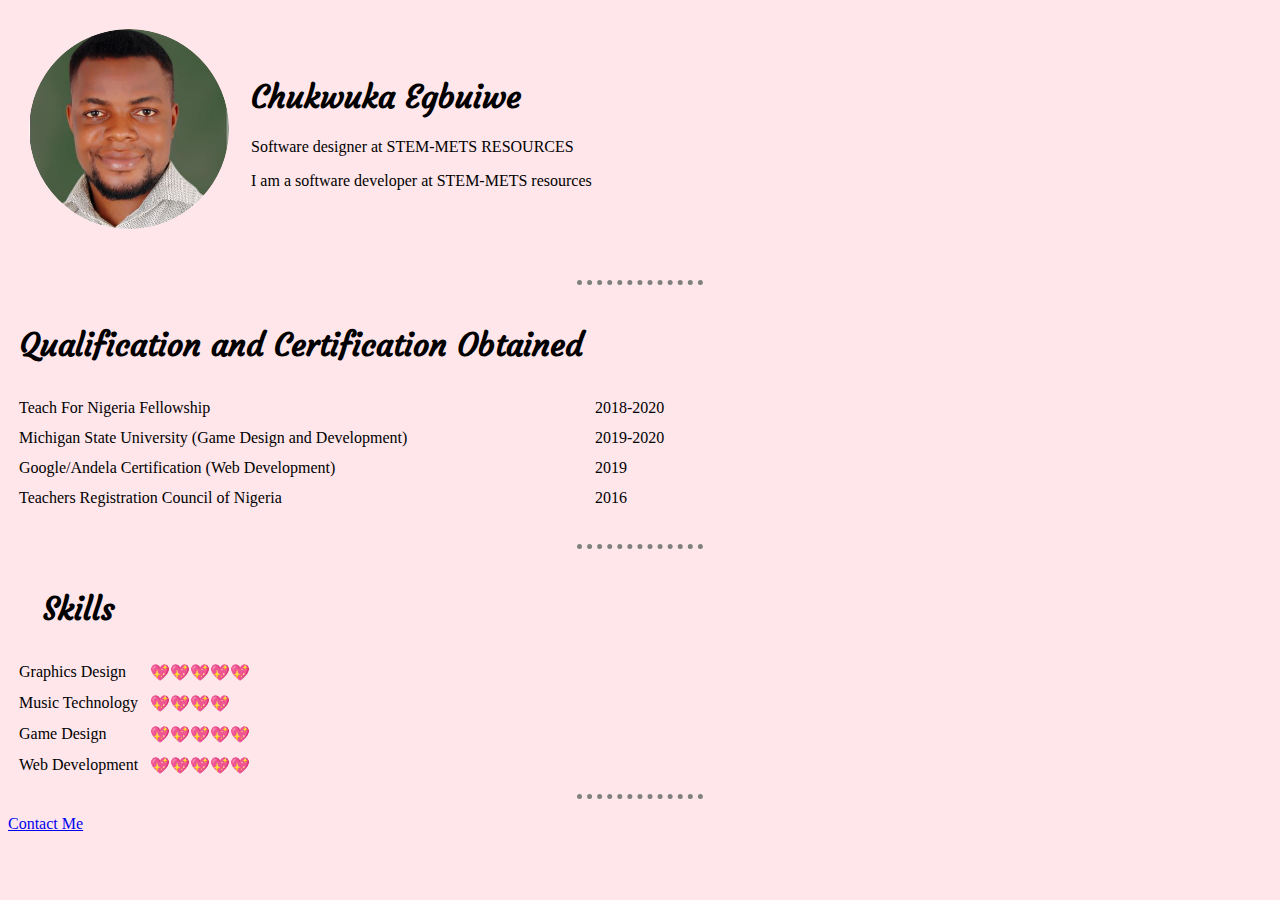
<file: index.html>
<!DOCTYPE html>
<html>
<head>
	<meta charset="utf-8">
	<meta name="viewport" content="width=device-width, initial-scale=1">
	<title>Home</title>

	<link rel="stylesheet" type="text/css" href="style.css">
	<link rel="preconnect" href="https://fonts.googleapis.com">
<link rel="preconnect" href="https://fonts.gstatic.com" crossorigin>
<link href="https://fonts.googleapis.com/css2?family=Courgette&display=swap" rel="stylesheet">
<link rel="icon" href="favicon.ico">
	
</head>


<body>

	<!---   This is a personal webpage   -->

	<table cellspacing="20px">
		<tr>
			<td><img src="chuks.png" height="200px" width="200px"></td>
			<td><h1>Chukwuka Egbuiwe</h1>
			<p>Software designer at STEM-METS RESOURCES</p>
			<p>I am a software developer at STEM-METS resources</p></td>
		</tr>
	</table>
	
	<br>		
<hr>

<table cellspacing="10px">
	<thead>
			<th><h1>Qualification and Certification Obtained</h1></th>
			
	</thead>
	<tbody>
	<tr>
		<td>Teach For Nigeria Fellowship</td>
		<td>2018-2020</td>
	</tr>

	<tr>
		<td>Michigan State University (Game Design and Development)</td>
		<td>2019-2020</td>
	</tr>

	<tr>
		<td>Google/Andela Certification (Web Development)</td>
		<td>2019</td>
	</tr>

	<tr>
		<td>Teachers Registration Council of Nigeria</td>
		<td>2016</td>
	</tr>

	</tbody>
</table>
<br>
<hr>

<table cellspacing="10px">
	<thead>
		<th><h1>Skills</h1></th>
	</thead>
	<tbody>
		<tr>
			<td>Graphics Design</td>
			<td>💖💖💖💖💖</td>
		</tr>
		<tr>
			<td>Music Technology</td>
			<td>💖💖💖💖</td>
		</tr>
		<tr>
			<td>Game Design</td>
			<td>💖💖💖💖💖</td>
		</tr>
		<tr>
			<td>Web Development</td>
			<td>💖💖💖💖💖</td>
		</tr>
	</tbody>

</table>
<hr>
<p><a href="contact.html" target="_blank">Contact Me</a></p>




</body>
</html>
</file>
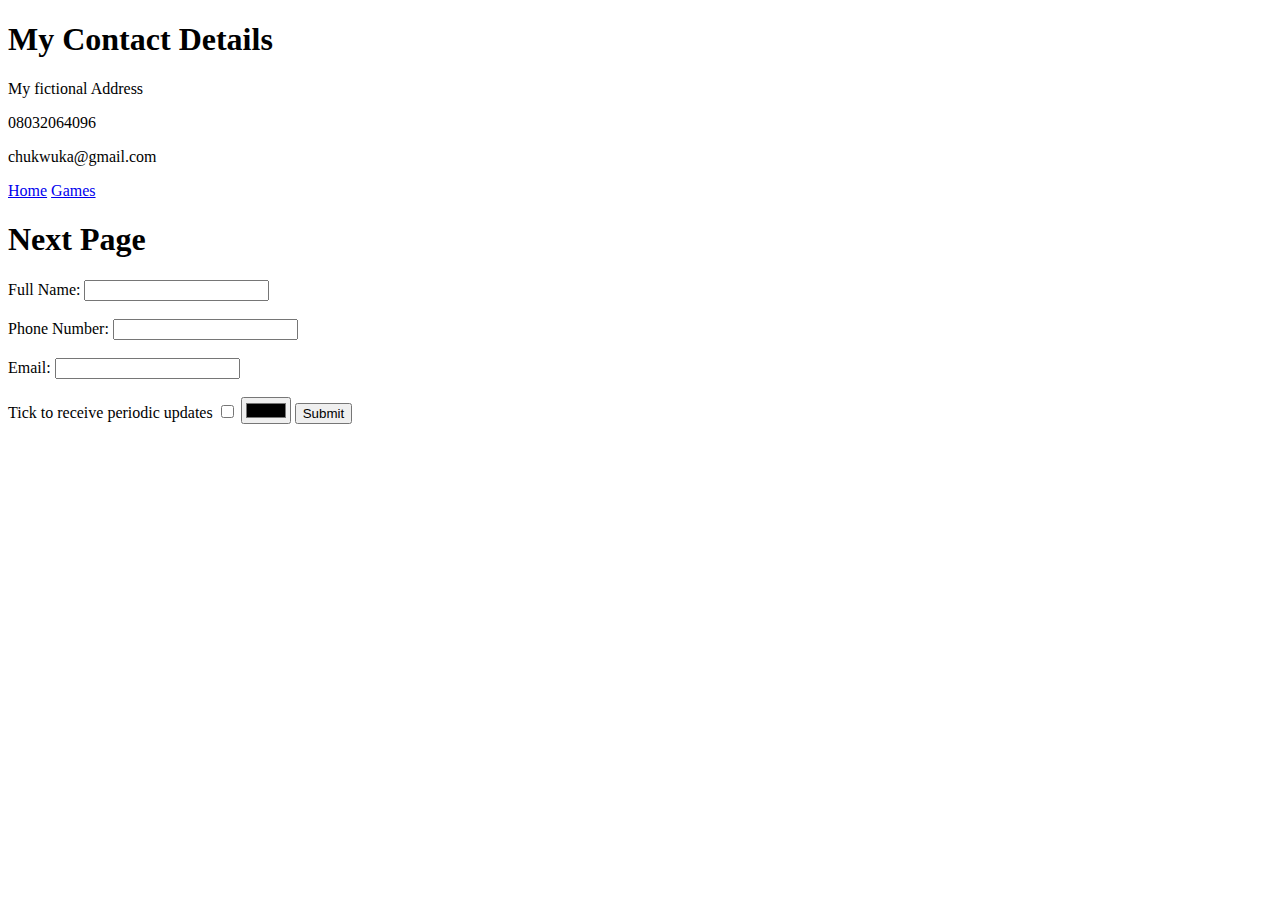
<file: contact.html>
<!DOCTYPE html>
<html>
<head>
	<meta charset="utf-8">
	<meta name="viewport" content="width=device-width, initial-scale=1">
	<title>Contact Me</title>
</head>
<body>
<h1>My Contact Details</h1>
<p>My fictional Address</p>
<p>08032064096</p>
<p>chukwuka@gmail.com</p>
<a href="index.html">Home</a>
<a href="games.html">Games</a>
<h1>Next Page</h1>

<form action="mailto:chkwukagbuiwe@gmail.com" method="POST" class="">
	
	<label>Full Name:</label>
	<input type="text" name="YourName" value="" required="required">  <br> <br>


	<label>Phone Number:</label>
	<input type="Number" name="YourNumber" value="" required="required"> <br> <br>



	<label>Email:</label>
	<input type="Email" name="YourEmail" value="" required="required"> <br> <br>


	<label>Tick to receive periodic updates</label>
	<input type="checkbox" name="">
	<input type="color" name="">
	<input type="submit" name="">


	
</form>





<!--<form class="" action="mailto:chukwukaegbuiwe@gmail.com" method="POST">
	<label>Your name:</label>
	<input type="text" name="username" value=""> <br>


	<label>Number:</label>
	<input type="Number" name="" value=""><br>

	<label>Email Address:</label>
	<input type="Email" name="" value=""><br>

	<label>Do you want to sign up for daily mail</label>
	<input type="checkbox" name=""> <br>

	<label>Date</label>
	<input type="Date" name="">

	<label>Message:</label>
	<textarea name="" rows="10" cols="30"></textarea><br>


	<input type="submit" name="">
	
</form>


-->
</body>
</html>
</file>
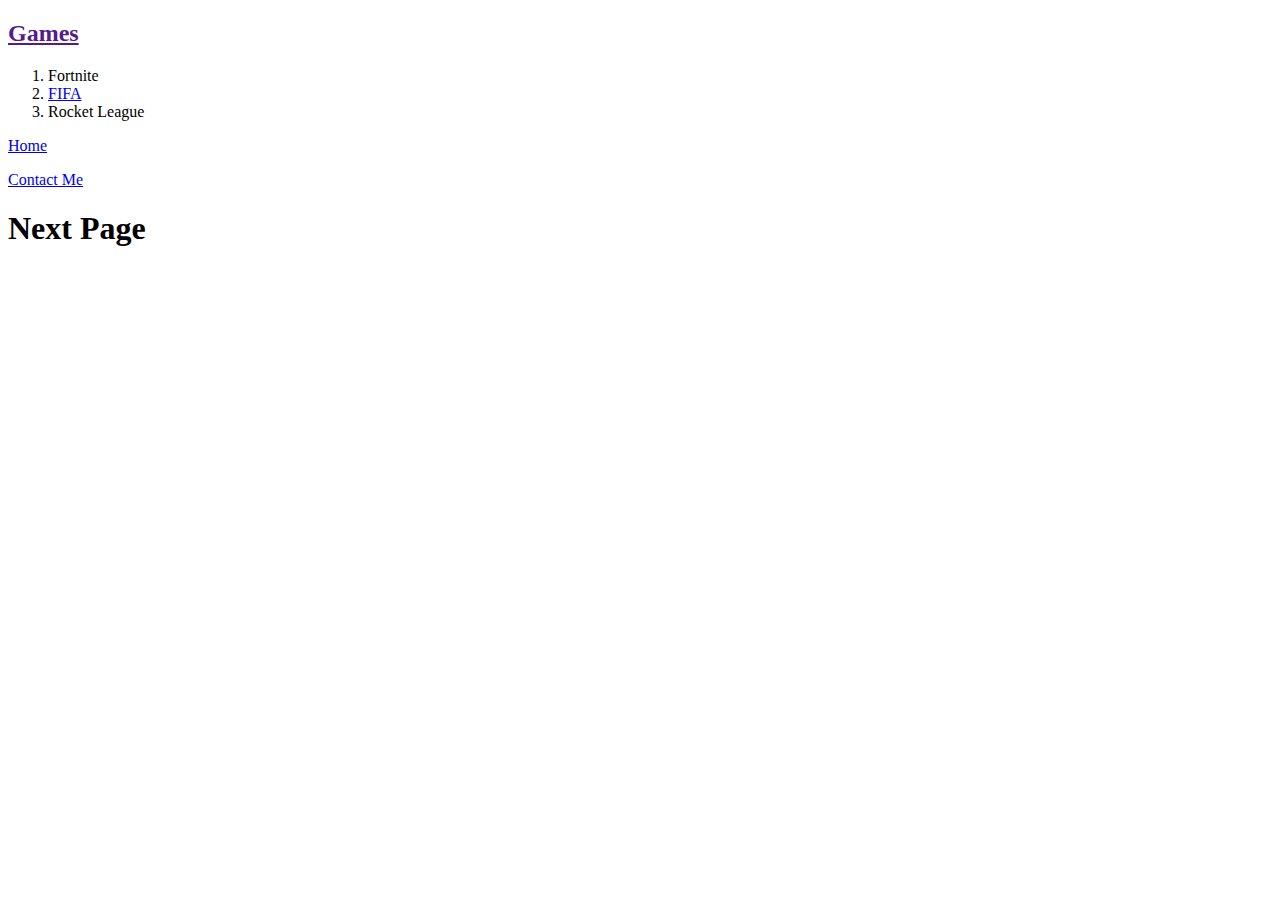
<file: games.html>
<!DOCTYPE html>
<html>
<head>
	<meta charset="utf-8">
	<meta name="viewport" content="width=device-width, initial-scale=1">
	<title>My Games</title>
</head>
<body>
<h2><a href="">Games</a></h2>
<ol>
	<li>Fortnite </li>
	<li><a href="https://www.goal.com/en-ng">FIFA</a></li>
	<li>Rocket League</li>
</ol>

<p><a href="index.html">Home</a></p>
<p><a href="contact.html">Contact Me</a></p>
<h1>Next Page</h1>
</body>
</html>
</file>
<file: style.css>
body{
	background-color: #FFE6EB;
}
/*  Body is the entire design for my webpage    */


h1{
	
	font-family: 'Courgette', cursive;
	color: ;
}

/* The  heading font color should always match the companys' logo */


/*    */

hr{
	border-style: none;
	border-top: dotted;
	border-color: grey;	
	width: 10%;
	border-width: 5px;
	
	/*border-style: none;
	border-top-style: dotted;
	border-color: grey;
	border-width: 5px;
	width: 10%;*/
}

img {
  border-radius: 50%;
}
</file>
